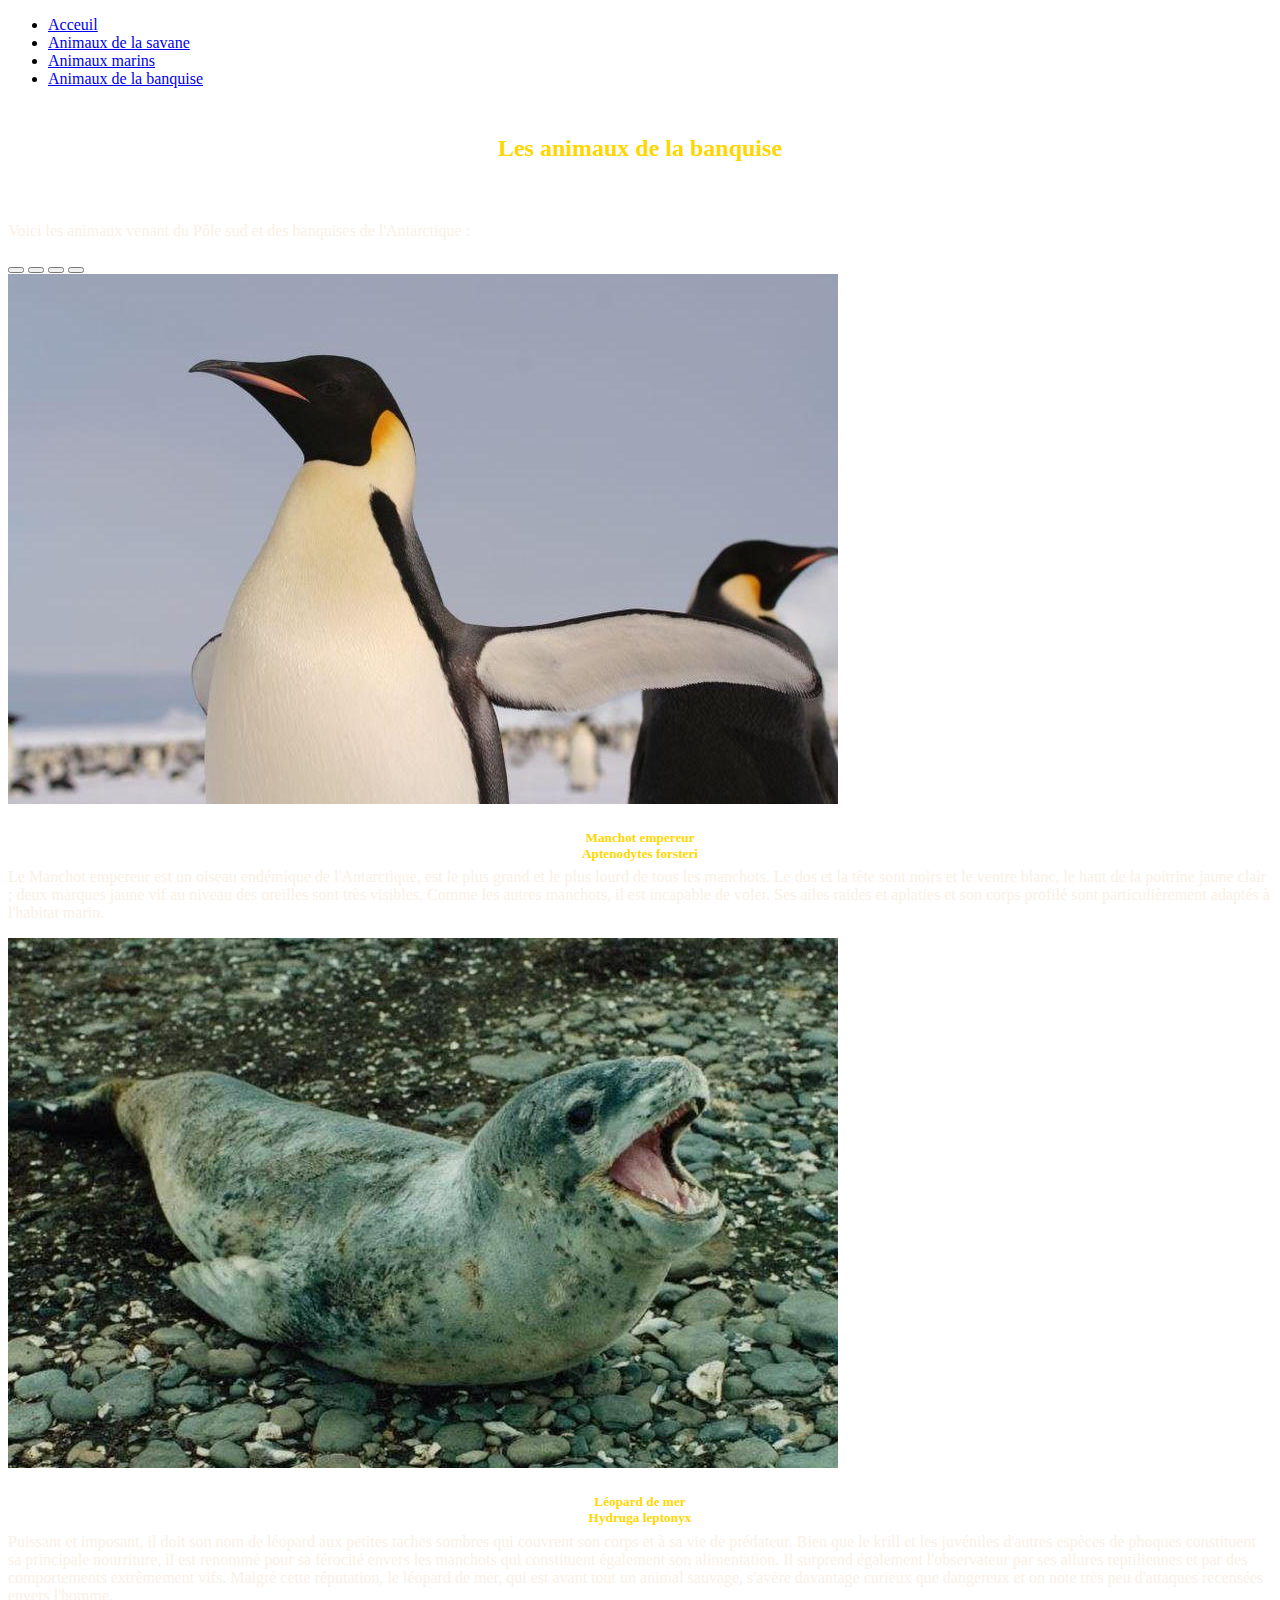
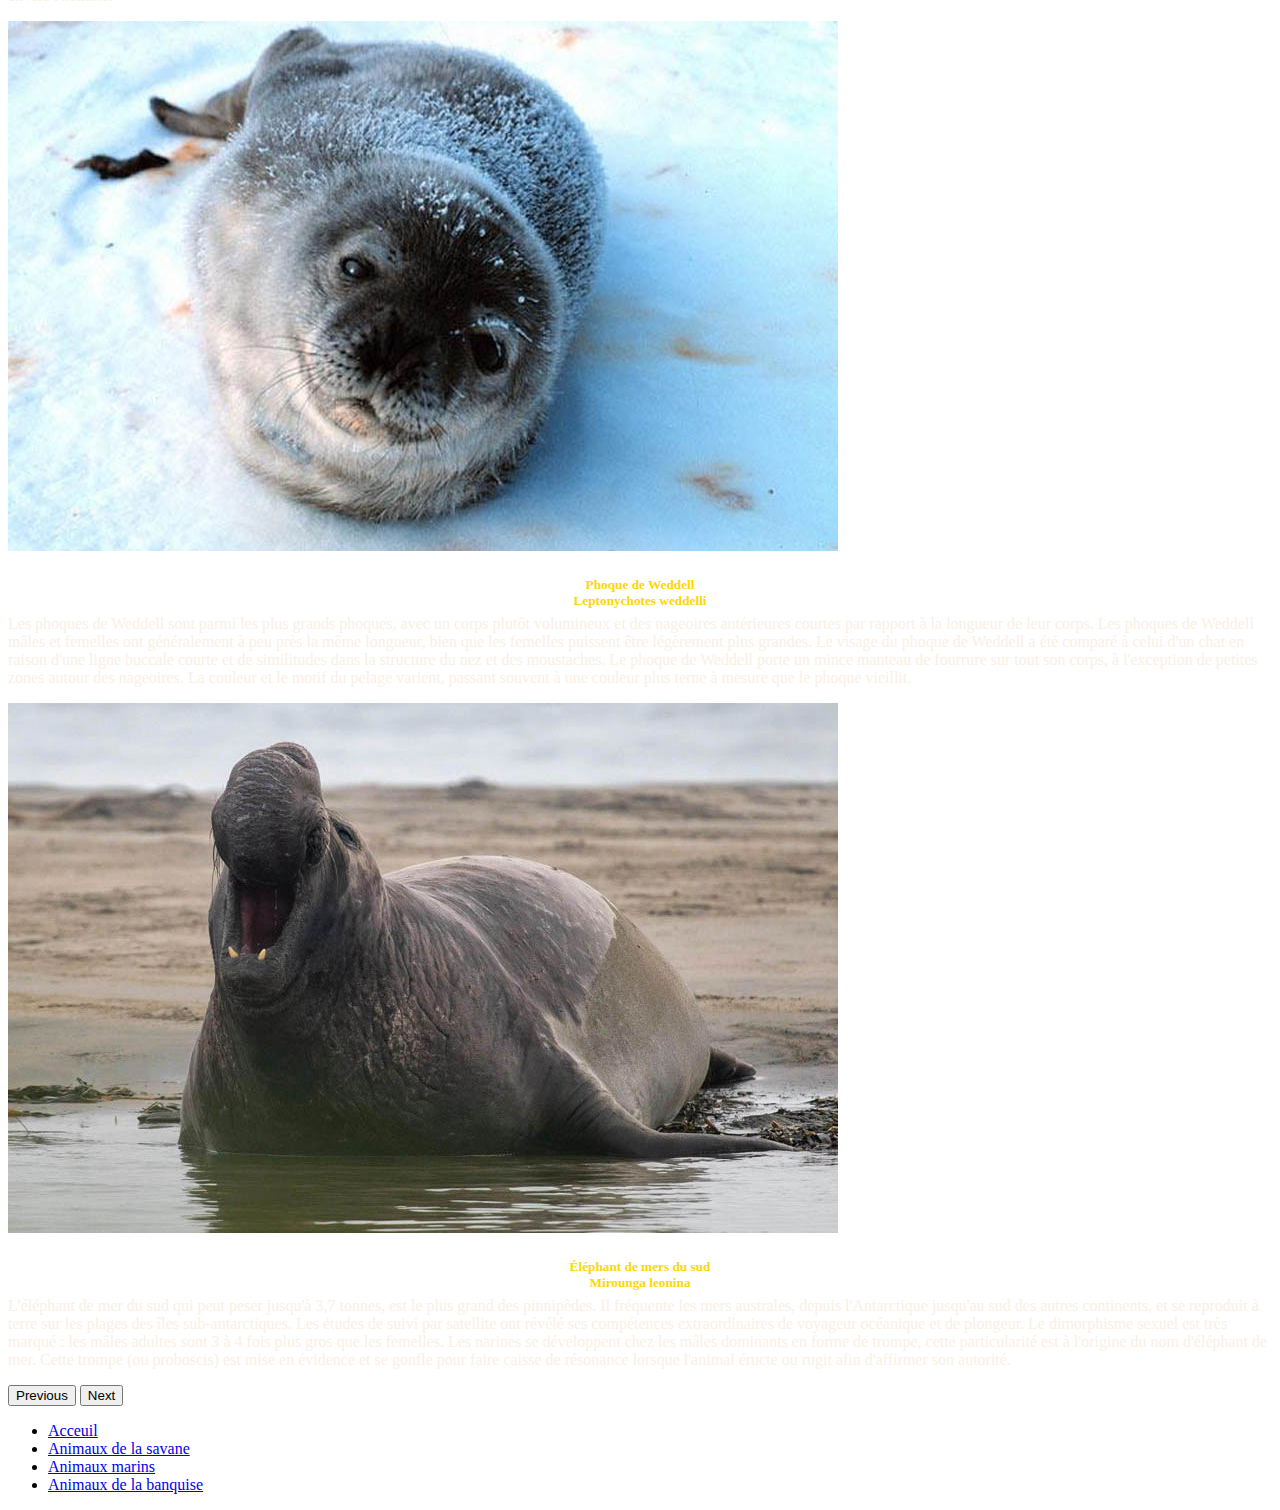
<file: banquise.html>
<!DOCTYPE html>
<html lang="fr">

<head>
    <meta charset="UTF-8">
    <!-- <meta http-equiv="X-UA-Compatible" content="IE=edge"> -->
    <meta name="viewport" content="width=device-width, initial-scale=1.0">
    <title>Zoo de Montpellier - La Banquise</title>
    <meta name="description" content="Présentation des animaux de la banquise du zoo de Montpellier">
    <link rel="stylesheet" href="assets/css/style.css">
    <link href="https://cdn.jsdelivr.net/npm/bootstrap@5.1.0/dist/css/bootstrap.min.css" rel="stylesheet" integrity="sha384-KyZXEAg3QhqLMpG8r+8fhAXLRk2vvoC2f3B09zVXn8CA5QIVfZOJ3BCsw2P0p/We" crossorigin="anonymous">
</head>

<body>
    <header>
        <nav class="navbar navbar-expand-lg navbar-light bg-light">
            <div class="container-fluid">
              <div class="collapse navbar-collapse" id="navbarNav">
                <ul class="navbar-nav">
                  <li class="nav-item">
                    <a class="nav-link"  href="index.html">Acceuil</a>
                  </li>
                  <li class="nav-item">
                    <a class="nav-link" href="savane.html
                    ">Animaux de la savane</a>
                  </li>
                  <li class="nav-item">
                    <a class="nav-link" href="marin.html
                    ">Animaux marins</a>
                  </li>
                  <li class="nav-item">
                    <a class="nav-link active" aria-current="page" href="banquise.html
                    ">Animaux de la banquise</a>
                  </li>
                </ul>
              </div>
            </div>
          </nav>
    </header>
    <main>
        <h2>Les animaux de la banquise</h2>
        <p>Voici les animaux venant du Pôle sud et des banquises de l'Antarctique :</p>
        <div id="carouselBanquise" class="carousel slide container-sm" data-bs-ride="carousel">
            <div class="carousel-indicators">
              <button type="button" data-bs-target="#carouselBanquise" data-bs-slide-to="0" class="active" aria-current="true" aria-label="Slide 1"></button>
              <button type="button" data-bs-target="#carouselBanquise" data-bs-slide-to="1" aria-label="Slide 2"></button>
              <button type="button" data-bs-target="#carouselBanquise" data-bs-slide-to="2" aria-label="Slide 3"></button>
              <button type="button" data-bs-target="#carouselBanquise" data-bs-slide-to="3" aria-label="Slide 4"></button>
            </div>
            <div class="carousel-inner">
              <div class="carousel-item active">
                <img src="assets/img/manchot_empereur.jpg" class="d-block w-100" alt="manchot empereur">
                <div class="carousel-caption d-none d-md-block text-info bg-dark bg-gradient">
                  <h5>Manchot empereur <span class="fst-italic fs-6"><br> Aptenodytes forsteri</span></h5>
                  <p>Le Manchot empereur est un oiseau endémique de l'Antarctique, est le plus grand et le plus lourd de tous les manchots. Le dos et la tête sont noirs et le ventre blanc, le haut de la poitrine jaune clair ; deux marques jaune vif au niveau des oreilles sont très visibles. Comme les autres manchots, il est incapable de voler. Ses ailes raides et aplaties et son corps profilé sont particulièrement adaptés à l'habitat marin. </p>
                </div>
              </div>
              <div class="carousel-item">
                <img src="assets/img/leopard_de_mer.jpg" class="d-block w-100" alt="leopard de mer">
                <div class="carousel-caption d-none d-md-block text-info bg-dark bg-gradient">
                  <h5 class="opacity-100">Léopard de mer <span class="fst-italic fs-6"><br> Hydruga leptonyx</span></h5>
                  <p>Puissant et imposant, il doit son nom de léopard aux petites taches sombres qui couvrent son corps et à sa vie de prédateur. Bien que le krill et les juvéniles d'autres espèces de phoques constituent sa principale nourriture, il est renommé pour sa férocité envers les manchots qui constituent également son alimentation. Il surprend également l'observateur par ses allures reptiliennes et par des comportements extrêmement vifs. Malgré cette réputation, le léopard de mer, qui est avant tout un animal sauvage, s'avère davantage curieux que dangereux et on note très peu d'attaques recensées envers l'homme.</p>
                </div>
              </div>
              <div class="carousel-item">
                <img src="assets/img/phoque_weddell.jpg" class="d-block w-100" alt="phoque de weddell">
                <div class="carousel-caption d-none d-md-block text-info bg-dark bg-gradient">
                  <h5>Phoque de Weddell <span class="fst-italic fs-6"><br> Leptonychotes weddelli</span></h5>
                  <p>Les phoques de Weddell sont parmi les plus grands phoques, avec un corps plutôt volumineux et des nageoires antérieures courtes par rapport à la longueur de leur corps. Les phoques de Weddell mâles et femelles ont généralement à peu près la même longueur, bien que les femelles puissent être légèrement plus grandes. Le visage du phoque de Weddell a été comparé à celui d'un chat en raison d'une ligne buccale courte et de similitudes dans la structure du nez et des moustaches. Le phoque de Weddell porte un mince manteau de fourrure sur tout son corps, à l'exception de petites zones autour des nageoires. La couleur et le motif du pelage varient, passant souvent à une couleur plus terne à mesure que le phoque vieillit.</p>
                </div>
              </div>
              <div class="carousel-item">
                <img src="assets/img/elephant_de_mer.jpg" class="d-block w-100" alt="...">
                <div class="carousel-caption d-none d-md-block text-info bg-dark bg-gradient">
                  <h5>Éléphant de mers du sud <span class="fst-italic fs-6"><br> Mirounga leonina</span></h5>
                  <p>L'éléphant de mer du sud qui peut peser jusqu'à 3,7 tonnes, est le plus grand des pinnipèdes. Il fréquente les mers australes, depuis l'Antarctique jusqu'au sud des autres continents, et se reproduit à terre sur les plages des îles sub-antarctiques. Les études de suivi par satellite ont révélé ses compétences extraordinaires de voyageur océanique et de plongeur. Le dimorphisme sexuel est très marqué : les mâles adultes sont 3 à 4 fois plus gros que les femelles. Les narines se développent chez les mâles dominants en forme de trompe, cette particularité est à l'origine du nom d'éléphant de mer. Cette trompe (ou proboscis) est mise en évidence et se gonfle pour faire caisse de résonance lorsque l'animal éructe ou rugit afin d'affirmer son autorité. </p>
                </div>
              </div>
            </div>
            <button class="carousel-control-prev" type="button" data-bs-target="#carouselBanquise" data-bs-slide="prev">
              <span class="carousel-control-prev-icon" aria-hidden="true"></span>
              <span class="visually-hidden">Previous</span>
            </button>
            <button class="carousel-control-next" type="button" data-bs-target="#carouselBanquise" data-bs-slide="next">
              <span class="carousel-control-next-icon" aria-hidden="true"></span>
              <span class="visually-hidden">Next</span>
            </button>
          </div>
    </main>
    <footer>
      <nav class="navbar navbar-expand-lg navbar-light bg-light">
        <div class="container-fluid">
          <div class="collapse navbar-collapse" id="navbarNav">
            <ul class="navbar-nav">
              <li class="nav-item">
                <a class="nav-link"  href="index.html">Acceuil</a>
              </li>
              <li class="nav-item">
                <a class="nav-link" href="savane.html
                ">Animaux de la savane</a>
              </li>
              <li class="nav-item">
                <a class="nav-link" href="marin.html
                ">Animaux marins</a>
              </li>
              <li class="nav-item">
                <a class="nav-link active" aria-current="page" href="banquise.html
                ">Animaux de la banquise</a>
              </li>
            </ul>
          </div>
        </div>
      </nav>
    </footer>
<script src="https://cdn.jsdelivr.net/npm/bootstrap@5.1.0/dist/js/bootstrap.bundle.min.js" integrity="sha384-U1DAWAznBHeqEIlVSCgzq+c9gqGAJn5c/t99JyeKa9xxaYpSvHU5awsuZVVFIhvj" crossorigin="anonymous"></script>
</body>

</html>
</file>
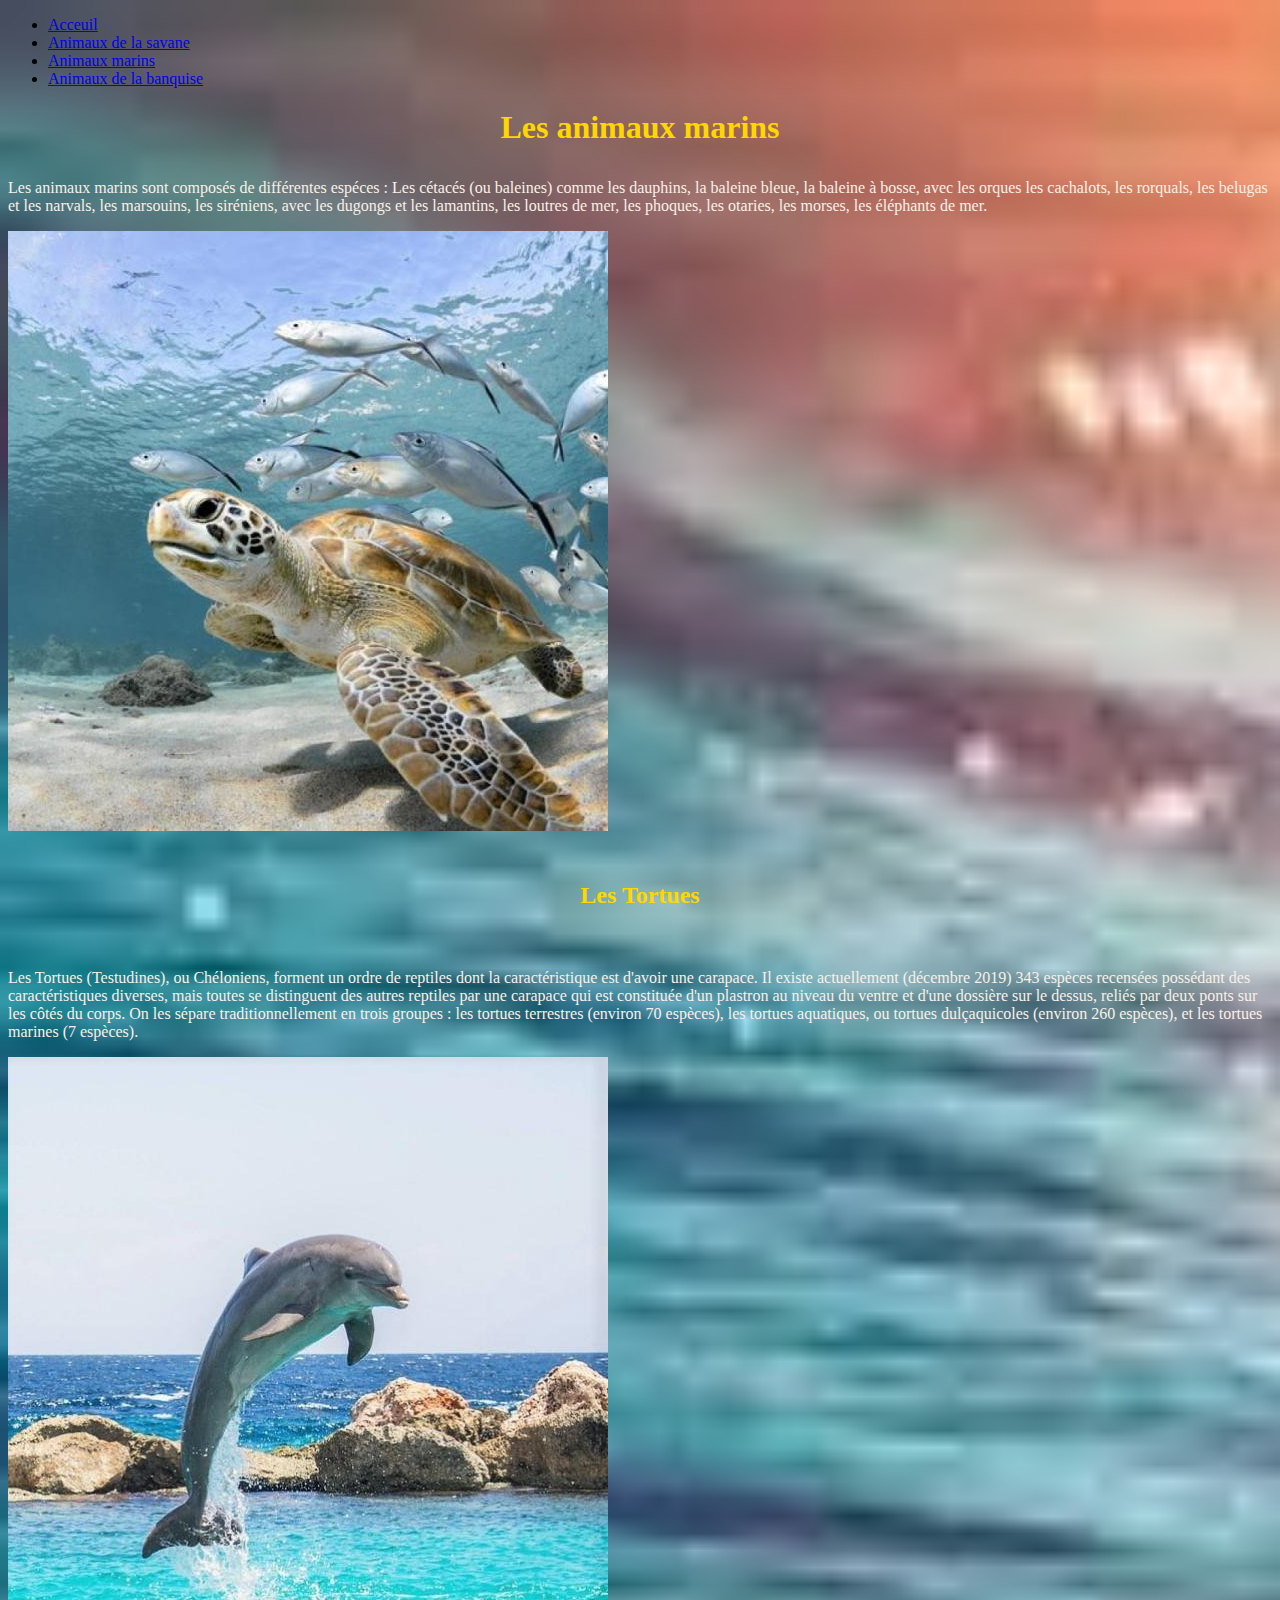
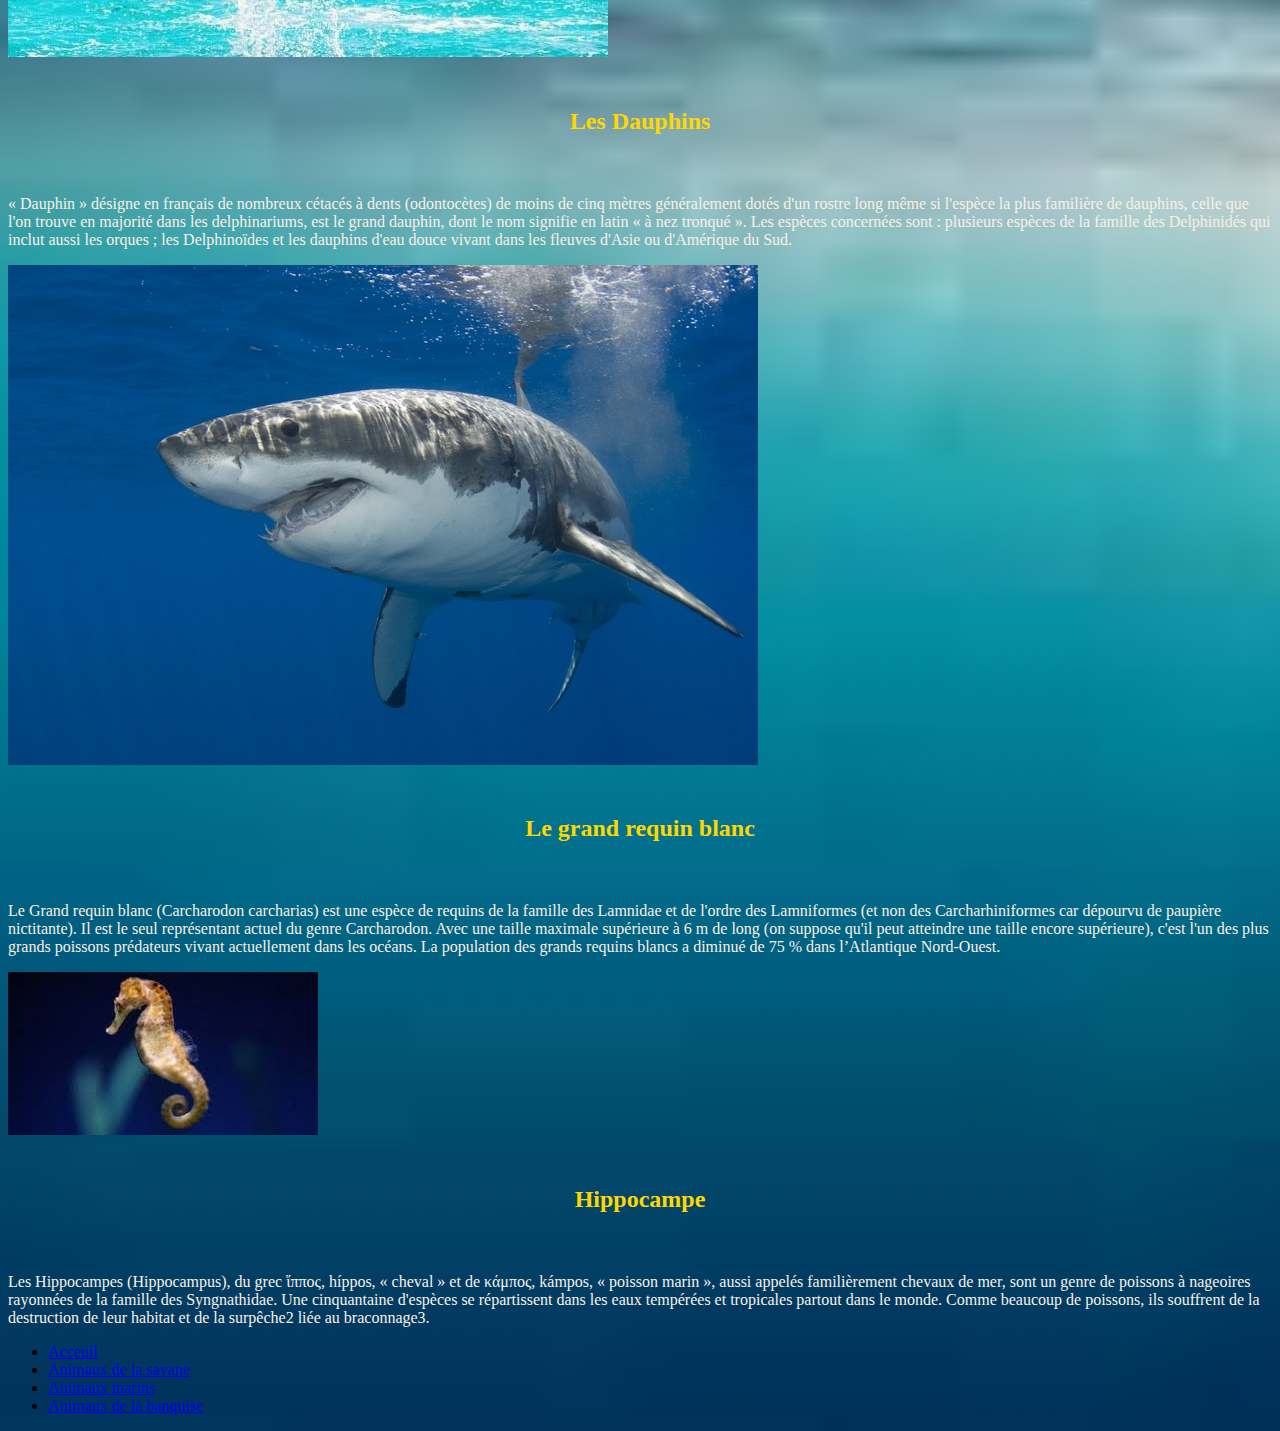
<file: marin.html>
<!DOCTYPE html>
<html lang="fr">
<head>
    <meta charset="UTF-8">
    <meta http-equiv="X-UA-Compatible" content="IE=edge">
    <meta name="viewport" content="width=device-width, initial-scale=1.0">
    <title>Document</title>
    <link href="https://cdn.jsdelivr.net/npm/bootstrap@5.1.0/dist/css/bootstrap.min.css" rel="stylesheet" integrity="sha384-KyZXEAg3QhqLMpG8r+8fhAXLRk2vvoC2f3B09zVXn8CA5QIVfZOJ3BCsw2P0p/We" crossorigin="anonymous">
    <link rel="stylesheet" href="assets/css/style.css">
</head>
<body class="ocean">
    <header>
        <nav class="navbar navbar-expand-lg navbar-light bg-light">
            <div class="container-fluid">
              <div class="collapse navbar-collapse" id="navbarNav">
                <ul class="navbar-nav">
                  <li class="nav-item">
                    <a class="nav-link" href="index.html">Acceuil</a>
                  </li>
                  <li class="nav-item">
                    <a class="nav-link" href="savane.html
                    ">Animaux de la savane</a>
                  </li>
                  <li class="nav-item">
                    <a class="nav-link active" aria-current="page" href="marin.html
                    ">Animaux marins</a>
                  </li>
                  <li class="nav-item">
                    <a class="nav-link" href="banquise.html
                    ">Animaux de la banquise</a>
                  </li>
                </ul>
              </div>
            </div>
          </nav>
    </header>
    <section>
        <div>
            <h1>Les animaux marins</h1>
            <p>Les animaux marins sont composés de différentes espéces : Les cétacés (ou baleines) comme les dauphins, la baleine bleue, la baleine à bosse, avec les orques les cachalots, les rorquals, les belugas et les narvals, les marsouins, les siréniens, avec les dugongs et les lamantins, les loutres de mer, les phoques, les otaries, les morses, les éléphants de mer.</p>
        </div>
    </section>
    <section>
        <article>
            <div>
                <img src="assets/img/animaux_marins_caracteristiques_types_et_liste_51_600_square.jpg" alt="tortue">
                <h2>Les Tortues</h2>
                <p>Les Tortues (Testudines), ou Chéloniens, forment un ordre de reptiles dont la caractéristique est d'avoir une carapace. Il existe actuellement (décembre 2019) 343 espèces recensées possédant des caractéristiques diverses, mais toutes se distinguent des autres reptiles par une carapace qui est constituée d'un plastron au niveau du ventre et d'une dossière sur le dessus, reliés par deux ponts sur les côtés du corps. On les sépare traditionnellement en trois groupes : les tortues terrestres (environ 70 espèces), les tortues aquatiques, ou tortues dulçaquicoles (environ 260 espèces), et les tortues marines (7 espèces).</p>
            </div>
        </article>
    </section>
    <section>
        <article>
            <div>
                <img src="assets/img/les_animaux_marins_exemples_et_curiosites_1415_600_square.jpg" alt="">
                <h2>Les Dauphins</h2>
                <p>« Dauphin » désigne en français de nombreux cétacés à dents (odontocètes) de moins de cinq mètres généralement dotés d'un rostre long même si l'espèce la plus familière de dauphins, celle que l'on trouve en majorité dans les delphinariums, est le grand dauphin, dont le nom signifie en latin « à nez tronqué ». Les espèces concernées sont :
                plusieurs espèces de la famille des Delphinidés qui inclut aussi les orques ;
                les Delphinoïdes et les dauphins d'eau douce vivant dans les fleuves d'Asie ou d'Amérique du Sud.
                </p>
            </div>
        </article>
    </section>
    <section>
        <article>
            <div>
                <img src="assets/img/1263266-grand-requin-blanc.jpg" alt="">
                <h2>Le grand requin blanc</h2>
                <p>Le Grand requin blanc (Carcharodon carcharias) est une espèce de requins de la famille des Lamnidae et de l'ordre des Lamniformes (et non des Carcharhiniformes car dépourvu de paupière nictitante). Il est le seul représentant actuel du genre Carcharodon.
                Avec une taille maximale supérieure à 6 m de long (on suppose qu'il peut atteindre une taille encore supérieure), c'est l'un des plus grands poissons prédateurs vivant actuellement dans les océans. La population des grands requins blancs a diminué de 75 % dans l’Atlantique Nord-Ouest.</p>
            </div>
        </article>
    </section>
    <section>
        <article>
            <img src="assets/img/images.jpg" alt="">
            <h2>Hippocampe</h2>
            <p>Les Hippocampes (Hippocampus), du grec ἵππος, híppos, « cheval » et de κάμπος, kámpos, « poisson marin », aussi appelés familièrement chevaux de mer, sont un genre de poissons à nageoires rayonnées de la famille des Syngnathidae. Une cinquantaine d'espèces se répartissent dans les eaux tempérées et tropicales partout dans le monde. Comme beaucoup de poissons, ils souffrent de la destruction de leur habitat et de la surpêche2 liée au braconnage3.</p>
        </article>
    </section>
    <footer>
        <nav class="navbar navbar-expand-lg navbar-light bg-light">
            <div class="container-fluid">
              <div class="collapse navbar-collapse" id="navbarNav">
                <ul class="navbar-nav">
                  <li class="nav-item">
                    <a class="nav-link" href="index.html">Acceuil</a>
                  </li>
                  <li class="nav-item">
                    <a class="nav-link" href="savane.html
                    ">Animaux de la savane</a>
                  </li>
                  <li class="nav-item">
                    <a class="nav-link active" aria-current="page" href="marin.html
                    ">Animaux marins</a>
                  </li>
                  <li class="nav-item">
                    <a class="nav-link" href="banquise.html
                    ">Animaux de la banquise</a>
                  </li>
                </ul>
              </div>
            </div>
          </nav>
    </footer>
    <!-- JavaScript Bundle with Popper -->
    <script src="https://cdn.jsdelivr.net/npm/bootstrap@5.1.0/dist/js/bootstrap.bundle.min.js" integrity="sha384-U1DAWAznBHeqEIlVSCgzq+c9gqGAJn5c/t99JyeKa9xxaYpSvHU5awsuZVVFIhvj" crossorigin="anonymous"></script>
</body>
</html>
</file>
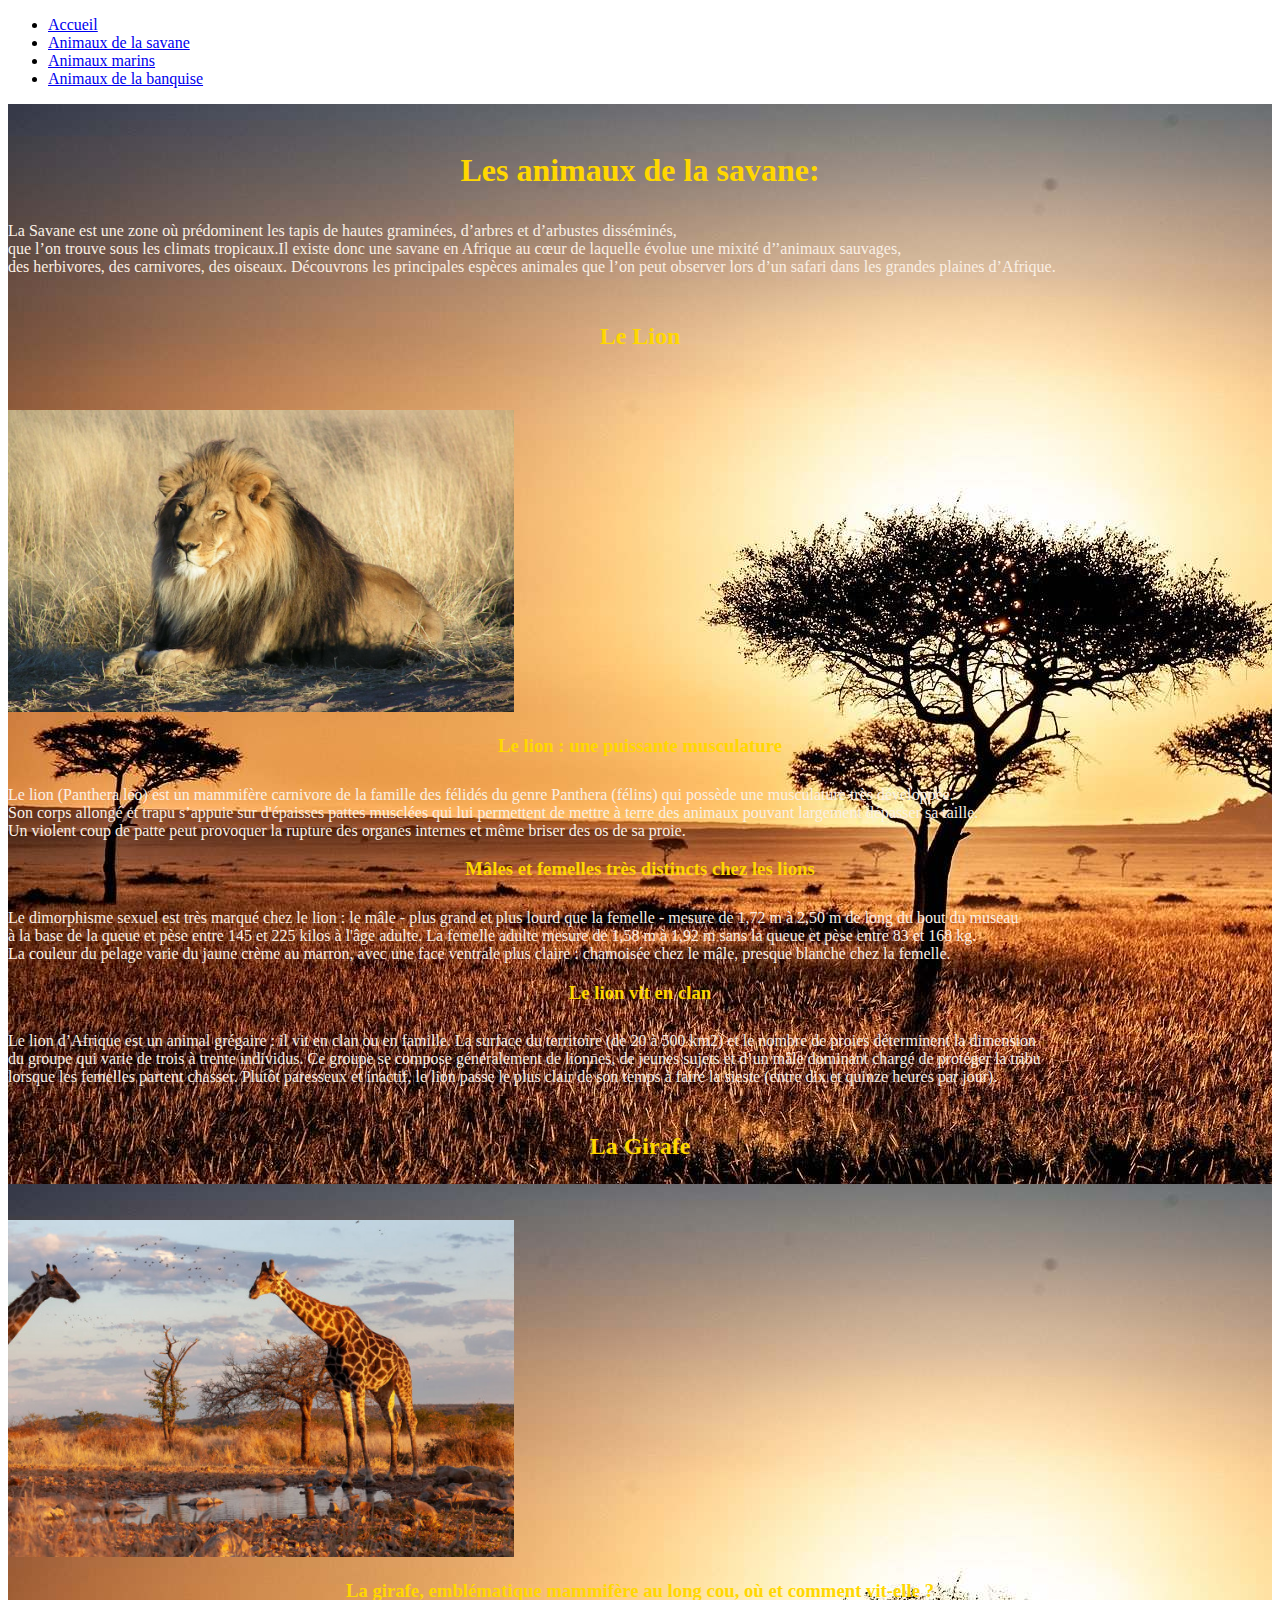
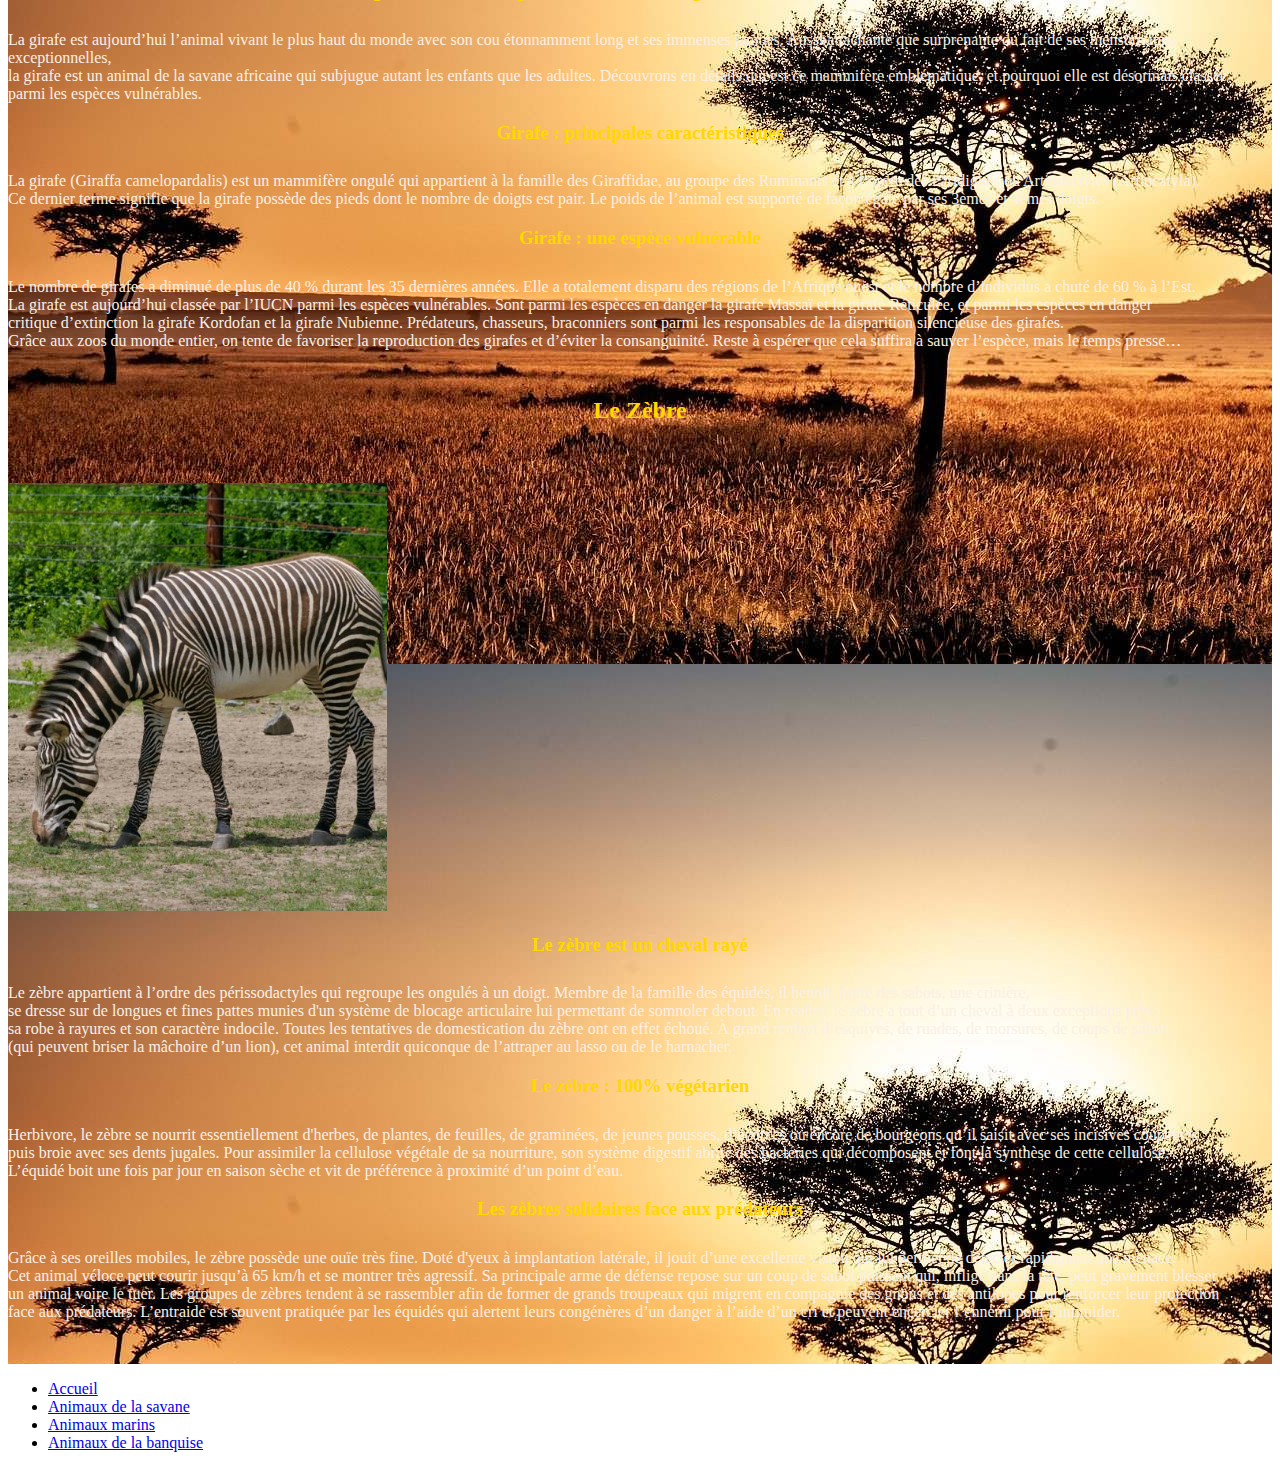
<file: savane.html>
<!DOCTYPE html>
<html lang="fr">
<head>
    <meta charset="UTF-8">
    <meta http-equiv="X-UA-Compatible" content="IE=edge">
    <meta name="viewport" content="width=device-width, initial-scale=1.0">
    <meta name="description" content="Animaux de la savane">
    <link href="https://cdn.jsdelivr.net/npm/bootstrap@5.1.0/dist/css/bootstrap.min.css" rel="stylesheet" integrity="sha384-KyZXEAg3QhqLMpG8r+8fhAXLRk2vvoC2f3B09zVXn8CA5QIVfZOJ3BCsw2P0p/We" crossorigin="anonymous">
    <link rel="stylesheet" href="assets/css/style.css">
    <title>Animaux de la savane</title>
</head>
<body>
    <header>
        <nav class="navbar navbar-expand-lg navbar-light bg-light">
            <div class="container-fluid">
              <div class="collapse navbar-collapse" id="navbarNav">
                <ul class="navbar-nav">
                  <li class="nav-item">
                    <a class="nav-link" href="index.html">Accueil</a>
                  </li>
                  <li class="nav-item">
                    <a class="nav-link active" aria-current="page" href="savane.html
                    ">Animaux de la savane</a>
                  </li>
                  <li class="nav-item">
                    <a class="nav-link" href="marins.html
                    ">Animaux marins</a>
                  </li>
                  <li class="nav-item">
                    <a class="nav-link" href="banquise.html
                    ">Animaux de la banquise</a>
                  </li>
                </ul>
              </div>
            </div>
          </nav>
    </header>
    <section class="savane">
        <h1>Les animaux de la savane:</h1>
        <p> 
            La Savane est une zone où prédominent les tapis de hautes graminées, d’arbres et d’arbustes disséminés,<br>
            que l’on trouve sous les climats tropicaux.Il existe donc une savane en Afrique au cœur de laquelle évolue une mixité d’’animaux sauvages,<br>
            des herbivores, des carnivores, des oiseaux. Découvrons les principales espèces animales que l’on peut observer lors d’un safari dans les grandes plaines d’Afrique.<br>
        </p>
            <article class="lion">
                <h2>Le Lion</h2>
                <img src="assets/img/lion1.png" alt="lion">
                <h3>Le lion : une puissante musculature</h3>
                <p>
                    Le lion (Panthera leo) est un mammifère carnivore de la famille des félidés du genre Panthera (félins) qui possède une musculature très développée.<br>
                    Son corps allongé et trapu s’appuie sur d'épaisses pattes musclées qui lui permettent de mettre à terre des animaux pouvant largement dépasser sa taille.<br>
                    Un violent coup de patte peut provoquer la rupture des organes internes et même briser des os de sa proie.<br>
                </p>
                <h3>Mâles et femelles très distincts chez les lions</h3>
                <p>
                    Le dimorphisme sexuel est très marqué chez le lion : le mâle - plus grand et plus lourd que la femelle - mesure de 1,72 m à 2,50 m de long du bout du museau<br>
                    à la base de la queue et pèse entre 145 et 225 kilos à l'âge adulte. La femelle adulte mesure de 1,58 m à 1,92 m sans la queue et pèse entre 83 et 168 kg.<br> 
                    La couleur du pelage varie du jaune crème au marron, avec une face ventrale plus claire : chamoisée chez le mâle, presque blanche chez la femelle.<br>
                </p>
                <h3>Le lion vit en clan</h3>
                <p>
                    Le lion d’Afrique est un animal grégaire : il vit en clan ou en famille. La surface du territoire (de 20 à 500 km2) et le nombre de proies déterminent la dimension<br>
                    du groupe qui varie de trois à trente individus. Ce groupe se compose généralement de lionnes, de jeunes sujets et d’un mâle dominant chargé de protéger la tribu<br>
                    lorsque les femelles partent chasser. Plutôt paresseux et inactif, le lion passe le plus clair de son temps à faire la sieste (entre dix et quinze heures par jour).<br>
                </p>
            </article>
            <article class="girafe">
                <h2>La Girafe</h2>
                <img src="assets/img/girafe.jpg" alt="Girafe">
                <h3>La girafe, emblématique mammifère au long cou, où et comment vit-elle ?</h3>
                <p>
                    La girafe est aujourd’hui l’animal vivant le plus haut du monde avec son cou étonnamment long et ses immenses jambes. Aussi attachante que surprenante du fait de ses mensurations exceptionnelles,<br>
                    la girafe est un animal de la savane africaine qui subjugue autant les enfants que les adultes. Découvrons en détails qui est ce mammifère emblématique, et pourquoi elle est désormais classée<br>
                    parmi les espèces vulnérables.<br>
                </p>
                <h3>Girafe : principales caractéristiques</h3>
                <p>
                    La girafe (Giraffa camelopardalis) est un mammifère ongulé qui appartient à la famille des Giraffidae, au groupe des Ruminants et à l’ordre des Paridigités ou Artiodactyles (Artiocatyla).<br>
                    Ce dernier terme signifie que la girafe possède des pieds dont le nombre de doigts est pair. Le poids de l’animal est supporté de façon égale par ses 3èmes et 4èmes doigts.<br>
                </p>
                <h3>Girafe : une espèce vulnérable</h3>
                <p>
                    Le nombre de girafes a diminué de plus de 40 % durant les 35 dernières années. Elle a totalement disparu des régions de l’Afrique ouest et le nombre d’individus a chuté de 60 % à l’Est.<br>
                    La girafe est aujourd’hui classée par l’IUCN parmi les espèces vulnérables. Sont parmi les espèces en danger la girafe Massaï et la girafe Réticulée, et parmi les espèces en danger<br>
                    critique d’extinction la girafe Kordofan et la girafe Nubienne. Prédateurs, chasseurs, braconniers sont parmi les responsables de la disparition silencieuse des girafes.<br>
                    Grâce aux zoos du monde entier, on tente de favoriser la reproduction des girafes et d’éviter la consanguinité. Reste à espérer que cela suffira à sauver l’espèce, mais le temps presse…<br>
                </p>
            </article>
            <article class="zebre">
                <h2>Le Zèbre</h2>
                <img src="assets/img/zebre.jpg" alt="Zebre">
                <h3>Le zèbre est un cheval rayé</h3>
                <p>
                    Le zèbre appartient à l’ordre des périssodactyles qui regroupe les ongulés à un doigt. Membre de la famille des équidés, il hennit, porte des sabots, une crinière,<br>
                    se dresse sur de longues et fines pattes munies d'un système de blocage articulaire lui permettant de somnoler debout. En réalité, le zèbre a tout d’un cheval à deux exceptions près :<br>
                    sa robe à rayures et son caractère indocile. Toutes les tentatives de domestication du zèbre ont en effet échoué. À grand renfort d’esquives, de ruades, de morsures, de coups de sabot<br>
                    (qui peuvent briser la mâchoire d’un lion), cet animal interdit quiconque de l’attraper au lasso ou de le harnacher.<br>
                </p>
                <h3>Le zèbre : 100% végétarien</h3>
                <p>
                    Herbivore, le zèbre se nourrit essentiellement d'herbes, de plantes, de feuilles, de graminées, de jeunes pousses, d’écorces ou encore de bourgeons qu’il saisit avec ses incisives coupantes<br>
                    puis broie avec ses dents jugales. Pour assimiler la cellulose végétale de sa nourriture, son système digestif abrite des bactéries qui décomposent et font la synthèse de cette cellulose.<br>
                    L’équidé boit une fois par jour en saison sèche et vit de préférence à proximité d’un point d’eau.<br>
                </p>
                <h3>Les zèbres solidaires face aux prédateurs</h3>
                <p>
                    Grâce à ses oreilles mobiles, le zèbre possède une ouïe très fine. Doté d'yeux à implantation latérale, il jouit d’une excellente vision qui lui permet de détecter rapidement une menace.<br>
                    Cet animal véloce peut courir jusqu’à 65 km/h et se montrer très agressif. Sa principale arme de défense repose sur un coup de sabot puissant qui, infligé dans la tête, peut gravement blesser<br>
                    un animal voire le tuer. Les groupes de zèbres tendent à se rassembler afin de former de grands troupeaux qui migrent en compagnie des gnous et des antilopes pour renforcer leur protection<br>
                    face aux prédateurs. L’entraide est souvent pratiquée par les équidés qui alertent leurs congénères d’un danger à l’aide d’un cri et peuvent encercler l’ennemi pour l’intimider.<br>
                </p>
            </article>
        </section>
        <footer>
            <nav class="navbar navbar-expand-lg navbar-light bg-light">
                <div class="container-fluid">
                  <div class="collapse navbar-collapse" id="navbarNav">
                    <ul class="navbar-nav">
                      <li class="nav-item">
                        <a class="nav-link" href="index.html">Accueil</a>
                      </li>
                      <li class="nav-item">
                        <a class="nav-link active" aria-current="page" href="savane.html
                        ">Animaux de la savane</a>
                      </li>
                      <li class="nav-item">
                        <a class="nav-link" href="marins.html
                        ">Animaux marins</a>
                      </li>
                      <li class="nav-item">
                        <a class="nav-link" href="banquise.html
                        ">Animaux de la banquise</a>
                      </li>
                    </ul>
                  </div>
                </div>
              </nav>
        </footer>
    <script src="https://cdn.jsdelivr.net/npm/bootstrap@5.1.0/dist/js/bootstrap.bundle.min.js" integrity="sha384-U1DAWAznBHeqEIlVSCgzq+c9gqGAJn5c/t99JyeKa9xxaYpSvHU5awsuZVVFIhvj" crossorigin="anonymous"></script>
</body>
</html>
</file>
<file: assets/css/style.css>
.imageZoo {
    background-image: url(../img/zoo.jpg);
    height: 100vh;
    width: 100vw;
    background-repeat: no-repeat;
    background-size: cover;
    z-index: -1;
}
.bg-light {
    --bs-bg-opacity:0.5;
}
.linkCard {
    display: grid;
    grid-template-columns: repeat(3, 1fr);
    grid-gap: 5vw;
    justify-items: stretch;
    padding-top: 10vh;
    padding-bottom: 10vh;
    width: 80vw;
    margin: auto;
}
.card{
    height: auto;
    background-color: rgba(255, 255, 255, 0.5);
    color: black;
}
.btn-primary{
    background-color: rgba(255, 255, 255, 0.5);
    color: black;
    border: transparent;
}
.btn-primary:hover{
    background-color: rgba(255, 255, 255, 1);
    color: black;
    border: transparent;
}
h1{
    text-align: center;
    color:gold;
    height: 3rem;
}
h2{
    text-align: center;
    color: gold;
    height: 2.5rem;
    padding: 3vh 0;
}
h3{
    text-align: center;
    color: gold;
    height: 2rem;
}
h4{
    text-align: center;
    color: gold;
    height: 1.5rem;
}
h5{
    text-align: center;
    color: gold;
    height: 1rem;
}
.lion img{
    width: 40%;
}
.girafe img{
    width: 40%;
}
.zebre img{
    width: 30%;
}
p{
    color: linen;
}
.savane{
    background: url(../img/ok-savane-paysage-ouverture-pix.jpg);
    color: black;
    padding: 3vh 0;
}

.ocean{
    background-image: url(../img/téléchargement.jpg);
    background-repeat: no-repeat;
    background-size: cover;
    z-index: -1;
}
</file>
